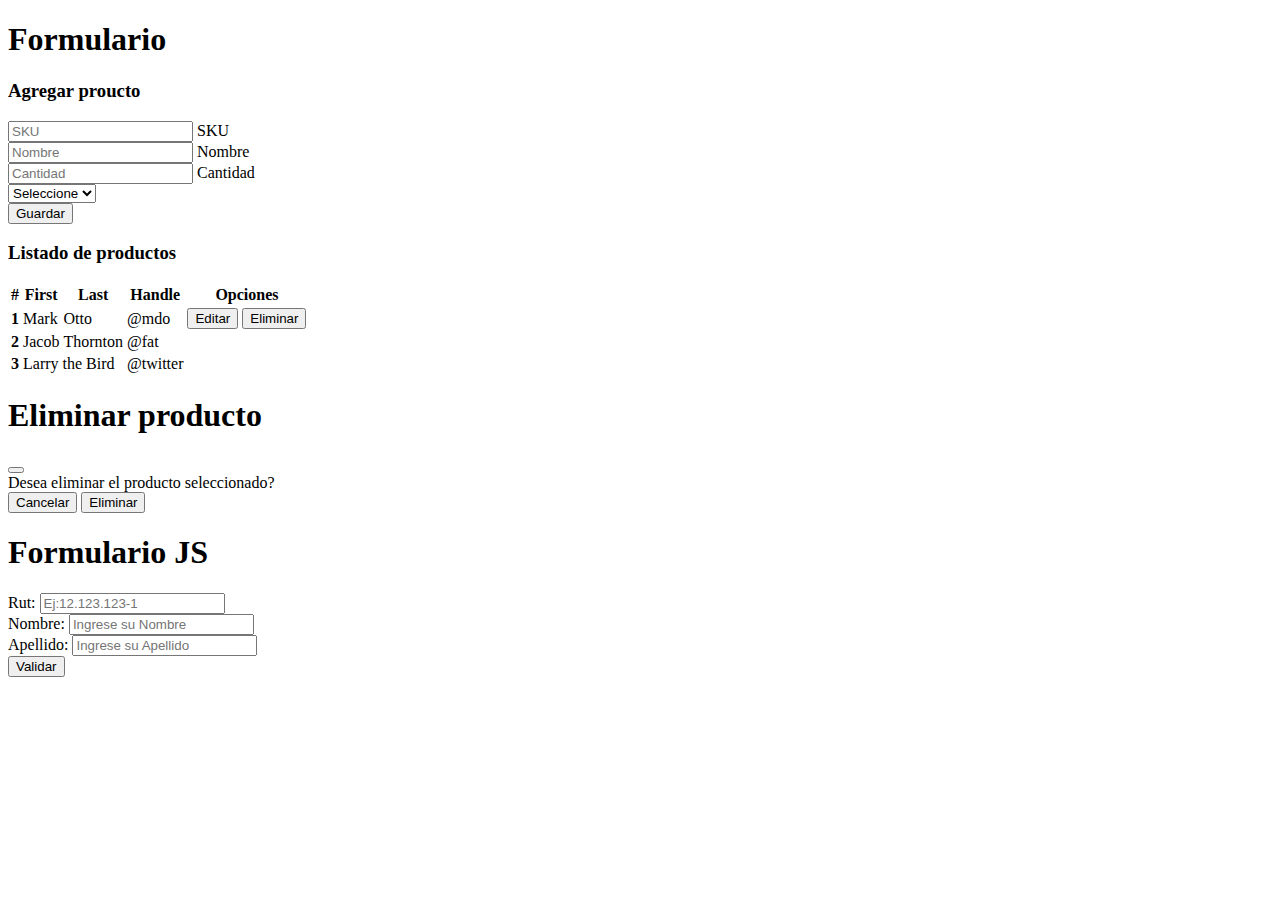
<file: formulario/index.html>
<!DOCTYPE html>
<html lang="es">
<head>
    <meta charset="UTF-8">
    <meta http-equiv="X-UA-Compatible" content="IE=edge">
    <meta name="viewport" content="width=device-width, initial-scale=1.0">
    <link href="https://cdn.jsdelivr.net/npm/bootstrap@5.3.0-alpha3/dist/css/bootstrap.min.css" rel="stylesheet" integrity="sha384-KK94CHFLLe+nY2dmCWGMq91rCGa5gtU4mk92HdvYe+M/SXH301p5ILy+dN9+nJOZ" crossorigin="anonymous">
    <title>Inicio</title>
    <link rel="stylesheet" href="css/style.css">
</head>
<body>
    <div class="container">
        <h1>Formulario</h1>
    </div>

    <div class="container mt-5">
        <h3>Agregar proucto</h3>
        <form action="#">
            <div class="row">
                <div class="col-md-3">
                    <div class="form-floating mb-3">
                        <input type="text" class="form-control" id="floatingInput" placeholder="SKU">
                        <label for="floatingInput">SKU</label>
                      </div>
                </div>
                <div class="col-md-6">
                    <div class="form-floating mb-3">
                        <input type="text" class="form-control" id="floatingInput" placeholder="Nombre">
                        <label for="floatingInput">Nombre</label>
                      </div>
                </div>
                <div class="col-md-3">
                    <div class="form-floating mb-3">
                        <input type="text" class="form-control" id="floatingInput" placeholder="Cantidad">
                        <label for="floatingInput">Cantidad</label>
                      </div>
                </div>
                <div class="col-md-3">
                    <select class="form-select" aria-label="Default select example">
                        <option selected disabled>Seleccione</option>
                        <option value="1">One</option>
                        <option value="2">Two</option>
                        <option value="3">Three</option>
                      </select>
                </div>

            </div>
            <div class="col mt-4 ">
                <button type="button" class="btn btn-success">Guardar</button>
            </div>
        </form>
    </div>



    <div class="container mt-4">
        <h3>Listado de productos</h3>
        <table class="table">
            <thead>
              <tr>
                <th scope="col">#</th>
                <th scope="col">First</th>
                <th scope="col">Last</th>
                <th scope="col">Handle</th>
                <th scope="col">Opciones</th>
              </tr>
            </thead>
            <tbody>
              <tr>
                <th scope="row">1</th>
                <td>Mark</td>
                <td>Otto</td>
                <td>@mdo</td>
                <td>
                    <button type="button" class="btn btn-primary">Editar</button>
                    <button type="button" class="btn btn-danger" data-bs-toggle="modal" data-bs-target="#exampleModal">Eliminar</button>
                </td>
            
              </tr>
              <tr>
                <th scope="row">2</th>
                <td>Jacob</td>
                <td>Thornton</td>
                <td>@fat</td>
              </tr>
              <tr>
                <th scope="row">3</th>
                <td colspan="2">Larry the Bird</td>
                <td>@twitter</td>
              </tr>
            </tbody>
          </table>
    </div>


    <!-- Button trigger modal -->
<!-- <button type="button" class="btn btn-primary" data-bs-toggle="modal" data-bs-target="#exampleModal">
    Launch demo modal
  </button> -->
  
  <!-- Modal -->
  <div class="modal fade" id="exampleModal" tabindex="-1" aria-labelledby="exampleModalLabel" aria-hidden="true">
    <div class="modal-dialog">
      <div class="modal-content">
        <div class="modal-header">
          <h1 class="modal-title fs-5" id="exampleModalLabel">Eliminar producto</h1>
          <button type="button" class="btn-close" data-bs-dismiss="modal" aria-label="Close"></button>
        </div>
        <div class="modal-body">
            Desea eliminar el producto seleccionado?
        </div>
        <div class="modal-footer">
          <button type="button" class="btn btn-secondary" data-bs-dismiss="modal">Cancelar</button>
          <button type="button" class="btn btn-danger">Eliminar</button>
        </div>
      </div>
    </div>
  </div>

  <div class="container mt-5">
    <h1>Formulario JS</h1>
  </div>

  <div class="container mt-5 mb-5">
    <form action="#">
      <div class="row">
        <div class="col">
          <label for="txtRut">Rut:</label>
          <input onblur="validarForm()" type="text" class="form-control" id="txtRut" placeholder="Ej:12.123.123-1">
          <small id="valRut">Debe ingresar su rut</small>

        </div>
        <div class="col">
          <label for="txtNombre">Nombre:</label>
          <input onblur="validarForm()" type="text" class="form-control" id="txtNombre" placeholder="Ingrese su Nombre">
          <small id="valNombre">Debe ingresar su Nombre</small>

        </div>
        <div class="col">
          <label for="txtApellido">Apellido:</label>
          <input onblur="validarForm()" type="text" class="form-control" id="txtApellido" placeholder="Ingrese su Apellido">
          <small id="valApellido">Debe ingresar su Apellido</small>

        </div>
      </div>
      <button class="btn btn-primary mt-5 w-100">Validar</button>

    </form>
  </div>

    <script src="https://cdn.jsdelivr.net/npm/@popperjs/core@2.11.7/dist/umd/popper.min.js" integrity="sha384-zYPOMqeu1DAVkHiLqWBUTcbYfZ8osu1Nd6Z89ify25QV9guujx43ITvfi12/QExE" crossorigin="anonymous"></script>
    <script src="https://cdn.jsdelivr.net/npm/bootstrap@5.3.0-alpha3/dist/js/bootstrap.min.js" integrity="sha384-Y4oOpwW3duJdCWv5ly8SCFYWqFDsfob/3GkgExXKV4idmbt98QcxXYs9UoXAB7BZ" crossorigin="anonymous"></script>
    <script src="js/form.js"></script>
  </body>
</html>
</file>
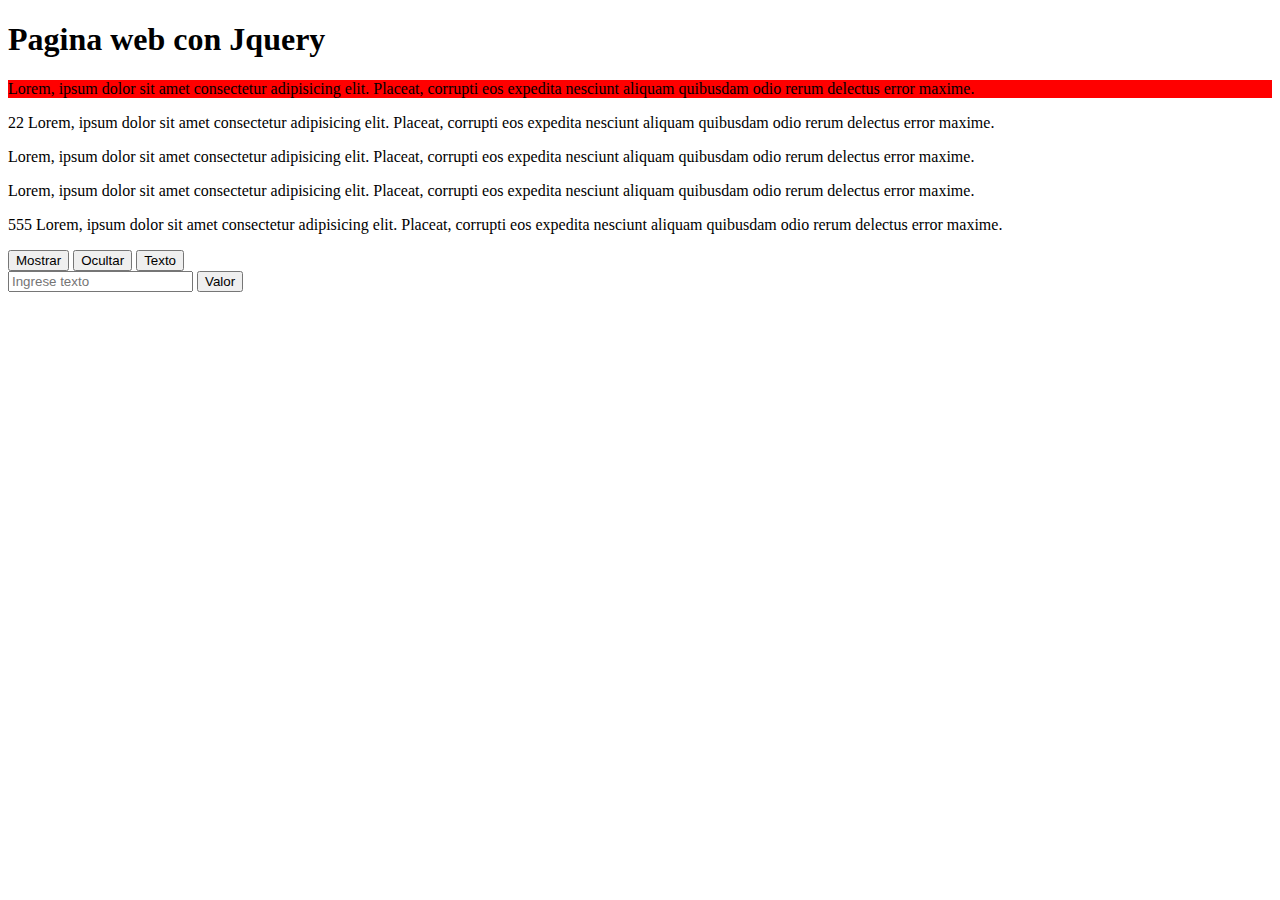
<file: Pagina JQuery/index.html>
<!DOCTYPE html>
<html lang="es">
<head>
    <meta charset="UTF-8">
    <meta http-equiv="X-UA-Compatible" content="IE=edge">
    <meta name="viewport" content="width=device-width, initial-scale=1.0">
    <link href="https://cdn.jsdelivr.net/npm/bootstrap@5.3.0-alpha3/dist/css/bootstrap.min.css" rel="stylesheet" integrity="sha384-KK94CHFLLe+nY2dmCWGMq91rCGa5gtU4mk92HdvYe+M/SXH301p5ILy+dN9+nJOZ" crossorigin="anonymous">
    <title>Inicio</title>
</head>
<body>
    <div class="container mt-5">
        <h1>Pagina web con Jquery</h1>
    </div>


    <div class="container mt-5">
        <p id="primero" class="first">Lorem, ipsum dolor sit amet consectetur adipisicing elit. Placeat, corrupti eos expedita nesciunt aliquam quibusdam odio rerum delectus error maxime.</p>
        <p id="segundo">22 Lorem, ipsum dolor sit amet consectetur adipisicing elit. Placeat, corrupti eos expedita nesciunt aliquam quibusdam odio rerum delectus error maxime.</p>
        <p id="tercero">Lorem, ipsum dolor sit amet consectetur adipisicing elit. Placeat, corrupti eos expedita nesciunt aliquam quibusdam odio rerum delectus error maxime.</p>
        <p id="cuarto">Lorem, ipsum dolor sit amet consectetur adipisicing elit. Placeat, corrupti eos expedita nesciunt aliquam quibusdam odio rerum delectus error maxime.</p>
        <p id="quinto">555  Lorem, ipsum dolor sit amet consectetur adipisicing elit. Placeat, corrupti eos expedita nesciunt aliquam quibusdam odio rerum delectus error maxime.</p>  
    </div>

    <div class="container">
        <button id="mostrar" class="btn btn-primary">Mostrar</button>
        <button id="ocultar" class="btn btn-warning">Ocultar</button>
        <button id="boton" class="btn btn-secondary">Texto</button>
    </div>

    <div class="container mt-5">
        <input id="txtDatos" type="text" class="form-control" placeholder="Ingrese texto">
        <button class="btn btn-primary mt-2" id="valor">Valor</button>
    </div>
    <script src="js/jquery-3.6.4.min.js"></script>
    <script src="https://cdn.jsdelivr.net/npm/@popperjs/core@2.11.7/dist/umd/popper.min.js" integrity="sha384-zYPOMqeu1DAVkHiLqWBUTcbYfZ8osu1Nd6Z89ify25QV9guujx43ITvfi12/QExE" crossorigin="anonymous"></script>
    <script src="https://cdn.jsdelivr.net/npm/bootstrap@5.3.0-alpha3/dist/js/bootstrap.min.js" integrity="sha384-Y4oOpwW3duJdCWv5ly8SCFYWqFDsfob/3GkgExXKV4idmbt98QcxXYs9UoXAB7BZ" crossorigin="anonymous"></script>
    <script src="js/function.js"></script>
</body>
</html>
</file>
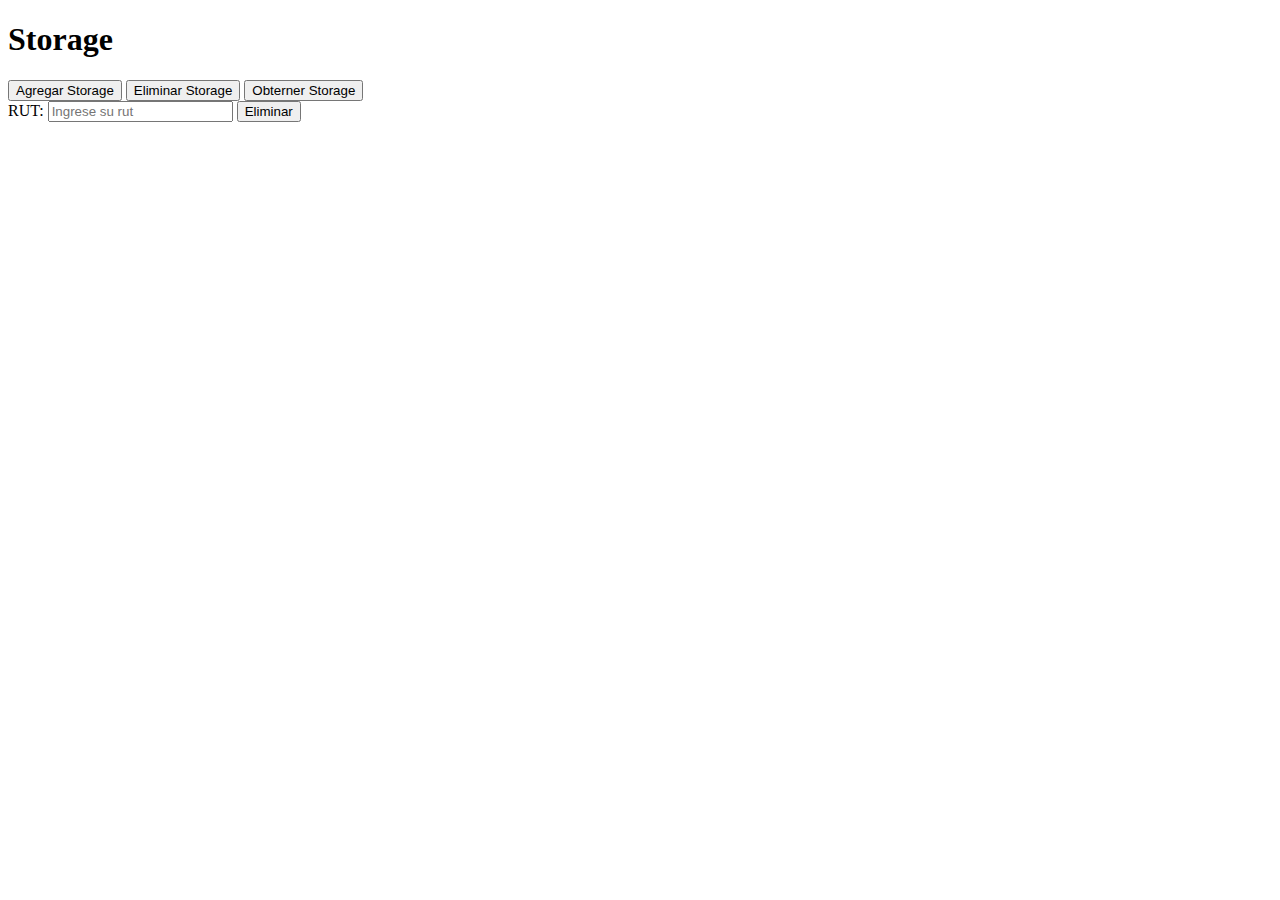
<file: storage.html>
<!DOCTYPE html>
<html lang="en">
<head>
    <meta charset="UTF-8">
    <meta http-equiv="X-UA-Compatible" content="IE=edge">
    <meta name="viewport" content="width=device-width, initial-scale=1.0">
    <link href="https://cdn.jsdelivr.net/npm/bootstrap@5.3.0-alpha3/dist/css/bootstrap.min.css" rel="stylesheet" integrity="sha384-KK94CHFLLe+nY2dmCWGMq91rCGa5gtU4mk92HdvYe+M/SXH301p5ILy+dN9+nJOZ" crossorigin="anonymous">

    <title>STORAGE</title>
</head>
<body>
    
<div class="container mt-5">
    <h1>Storage</h1>

    <!--  -->
</div>
<div class="container mt--5">
    <button onclick="crear()" class="btn btn-primary">Agregar Storage</button>
    <button onclick="eliminar()" class="btn btn-danger">Eliminar Storage</button>
    <button onclick="obtener()" class="btn btn-secondary">Obterner Storage</button>
</div>


<div class="container mt-5">
    <label for="txtRut">RUT: </label>
    <input type="text" id="txtRut" placeholder="Ingrese su rut" class="form-control">
    <button onclick="eliminarUnoStorage()" class="btn btn-danger mt-3">Eliminar</button>
    
</div>





    <script src="https://cdn.jsdelivr.net/npm/@popperjs/core@2.11.7/dist/umd/popper.min.js" integrity="sha384-zYPOMqeu1DAVkHiLqWBUTcbYfZ8osu1Nd6Z89ify25QV9guujx43ITvfi12/QExE" crossorigin="anonymous"></script>
    <script src="https://cdn.jsdelivr.net/npm/bootstrap@5.3.0-alpha3/dist/js/bootstrap.min.js" integrity="sha384-Y4oOpwW3duJdCWv5ly8SCFYWqFDsfob/3GkgExXKV4idmbt98QcxXYs9UoXAB7BZ" crossorigin="anonymous"></script>
    <script src="Pagina web JS/js/storage.js"></script>
</body>
</html>
</file>
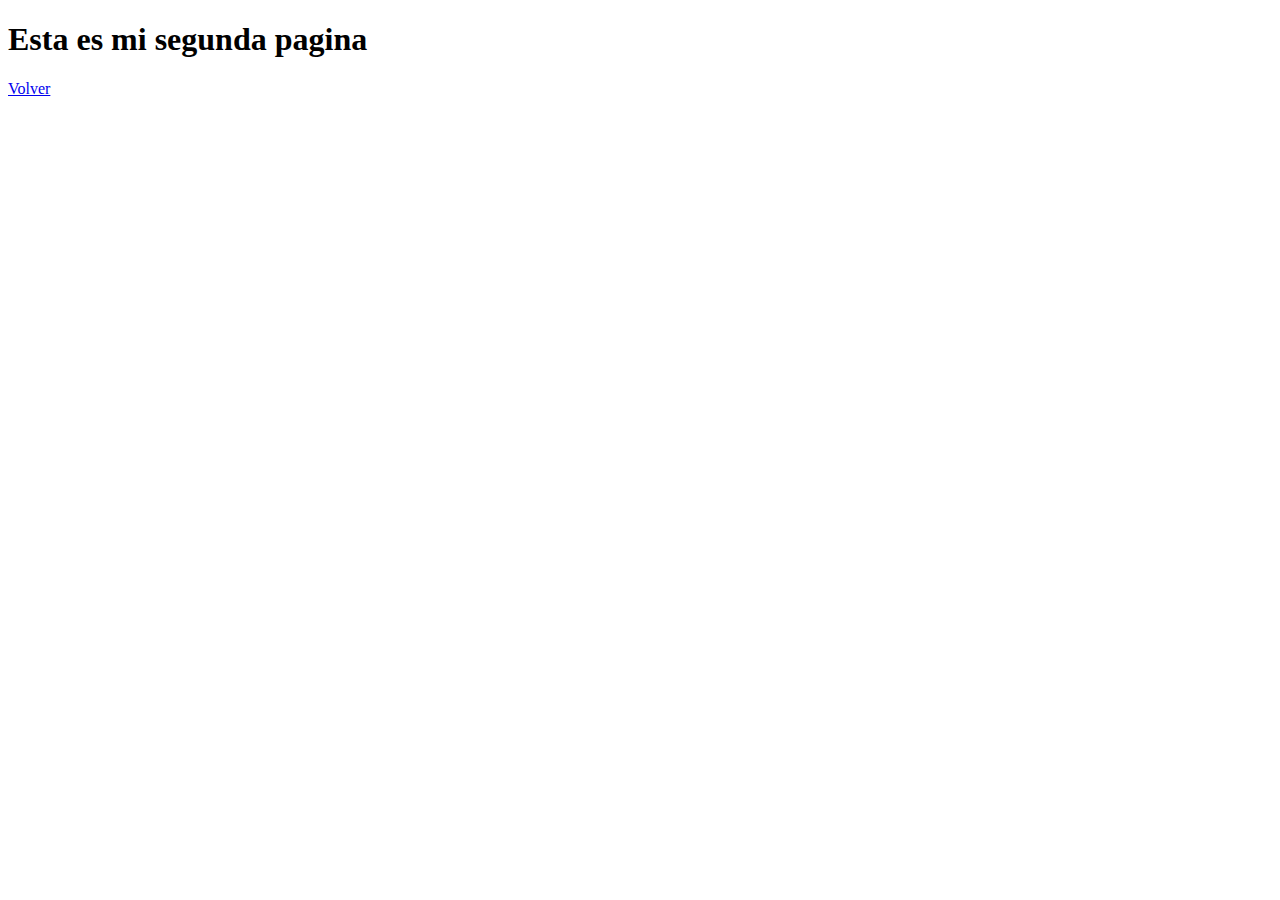
<file: Mi web/Segundo.html>
<!DOCTYPE html>
<html lang="es">
<head>
    <meta charset="UTF-8">
    <meta http-equiv="X-UA-Compatible" content="IE=edge">
    <meta name="viewport" content="width=device-width, initial-scale=1.0">
    <title>Segundo</title>
</head>
<body>
    <h1>Esta es mi segunda pagina</h1>
    <a href="inicio.html">Volver</a>
</body>
</html>
</file>
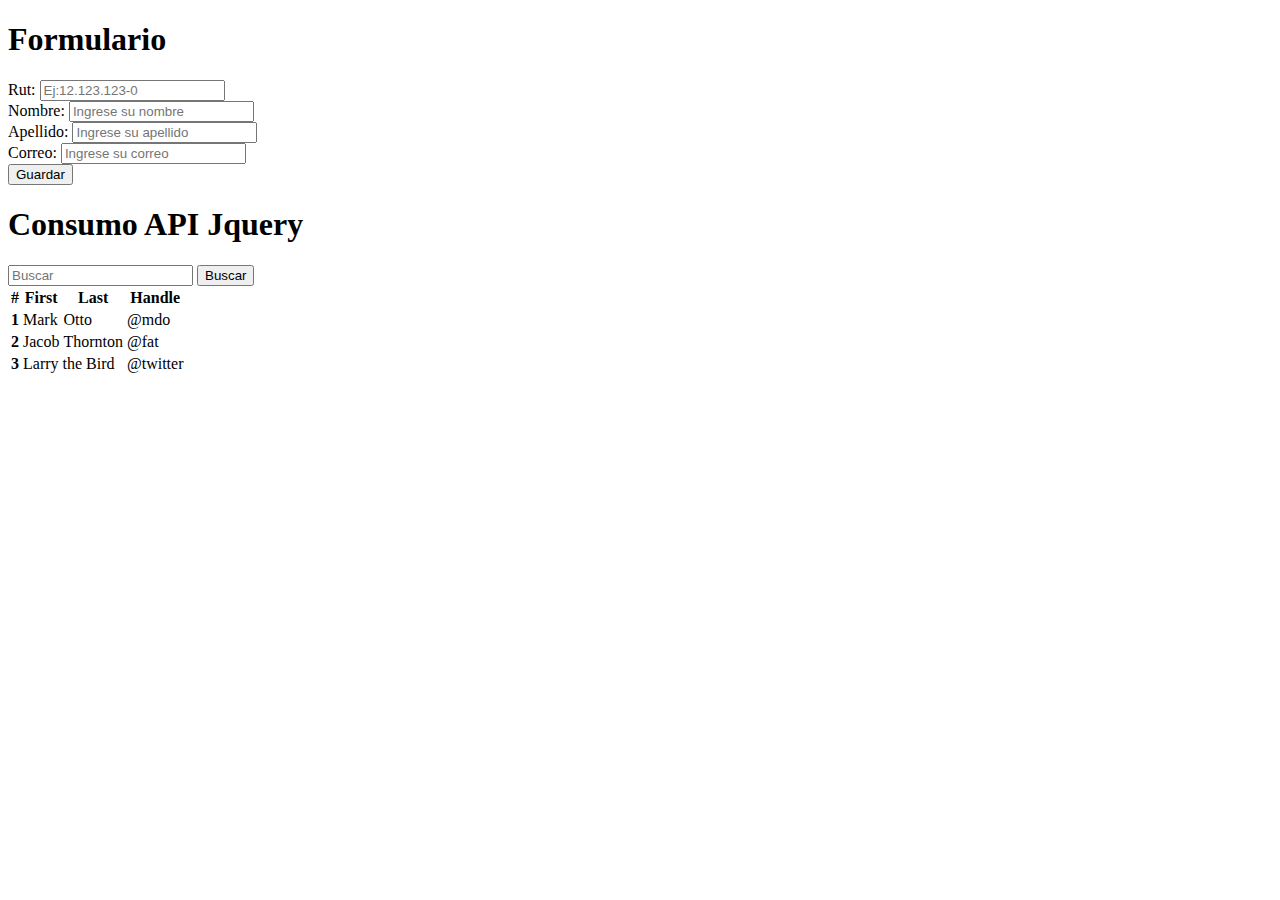
<file: Pagina JQuery/form.html>
<!DOCTYPE html>
<html lang="es">
<head>
    <meta charset="UTF-8">
    <meta http-equiv="X-UA-Compatible" content="IE=edge">
    <meta name="viewport" content="width=device-width, initial-scale=1.0">
    <link href="https://cdn.jsdelivr.net/npm/bootstrap@5.3.0-alpha3/dist/css/bootstrap.min.css" rel="stylesheet" integrity="sha384-KK94CHFLLe+nY2dmCWGMq91rCGa5gtU4mk92HdvYe+M/SXH301p5ILy+dN9+nJOZ" crossorigin="anonymous">
    <link rel="stylesheet" href="css/style.css">
    <title>Formulario Jquery</title>
</head>
<body>

    <div class="container">
        <h1>Formulario</h1>
    </div>


    <div class="container">
        <form action="" id="miFormulario">
            <div class="row">
                <div class="col">
                    <label for="txtRut">Rut:</label>
                    <input name="rut" id="txtRut" type="text" class="form-control" placeholder="Ej:12.123.123-0">
                </div>
                <div class="col">
                    <label for="txtNombre">Nombre:</label>
                    <input name="nombre" id="txtNombre" type="text" class="form-control" placeholder="Ingrese su nombre">
                </div>
                <div class="col">
                    <label for="txtApellido">Apellido:</label>
                    <input name="apellido" id="txtApellido" type="text" class="form-control" placeholder="Ingrese su apellido">
                </div>
                <div class="col">
                    <label for="txtCorreo">Correo:</label>
                    <input name="correo" id="txtCorreo" type="text" class="form-control" placeholder="Ingrese su correo">
                </div>
            </div>
            <button class="btn btn-primary mt-3 w-100">Guardar</button>
        </form>
    </div>


    <div class="container mt-5">
        <h1>Consumo API Jquery</h1>
    </div>

    

    <div class="container" id="contenedor"></div>

    <!-- este sirve para editar productos -->
    <div class="container">
        <div class="input-group mb-3">
            <input id="txtBuscar" class="form-control" placeholder="Buscar" aria-label="Recipient's username" aria-describedby="button-addon2">
            <button class="btn btn-outline-success" type="button" id="btn-buscar">Buscar</button>
          </div>
        <table class="table">
            <thead>
              <tr>
                <th scope="col">#</th>
                <th scope="col">First</th>
                <th scope="col">Last</th>
                <th scope="col">Handle</th>
              </tr>
            </thead>
            <tbody>
              <tr>
                <th scope="row">1</th>
                <td>Mark</td>
                <td>Otto</td>
                <td>@mdo</td>
              </tr>
              <tr>
                <th scope="row">2</th>
                <td>Jacob</td>
                <td>Thornton</td>
                <td>@fat</td>
              </tr>
              <tr>
                <th scope="row">3</th>
                <td colspan="2">Larry the Bird</td>
                <td>@twitter</td>
              </tr>
            </tbody>
          </table>

          
        </div>
    

    
    
    <script src="js/jquery-3.6.4.min.js"></script>
    <script src="https://cdn.jsdelivr.net/npm/@popperjs/core@2.11.7/dist/umd/popper.min.js" integrity="sha384-zYPOMqeu1DAVkHiLqWBUTcbYfZ8osu1Nd6Z89ify25QV9guujx43ITvfi12/QExE" crossorigin="anonymous"></script>
    <script src="https://cdn.jsdelivr.net/npm/bootstrap@5.3.0-alpha3/dist/js/bootstrap.min.js" integrity="sha384-Y4oOpwW3duJdCWv5ly8SCFYWqFDsfob/3GkgExXKV4idmbt98QcxXYs9UoXAB7BZ" crossorigin="anonymous"></script>
    <script src="js/jquery.validate.min.js"></script>
    <script src="js/formValidation.js"></script>
</body>
</html>
</file>
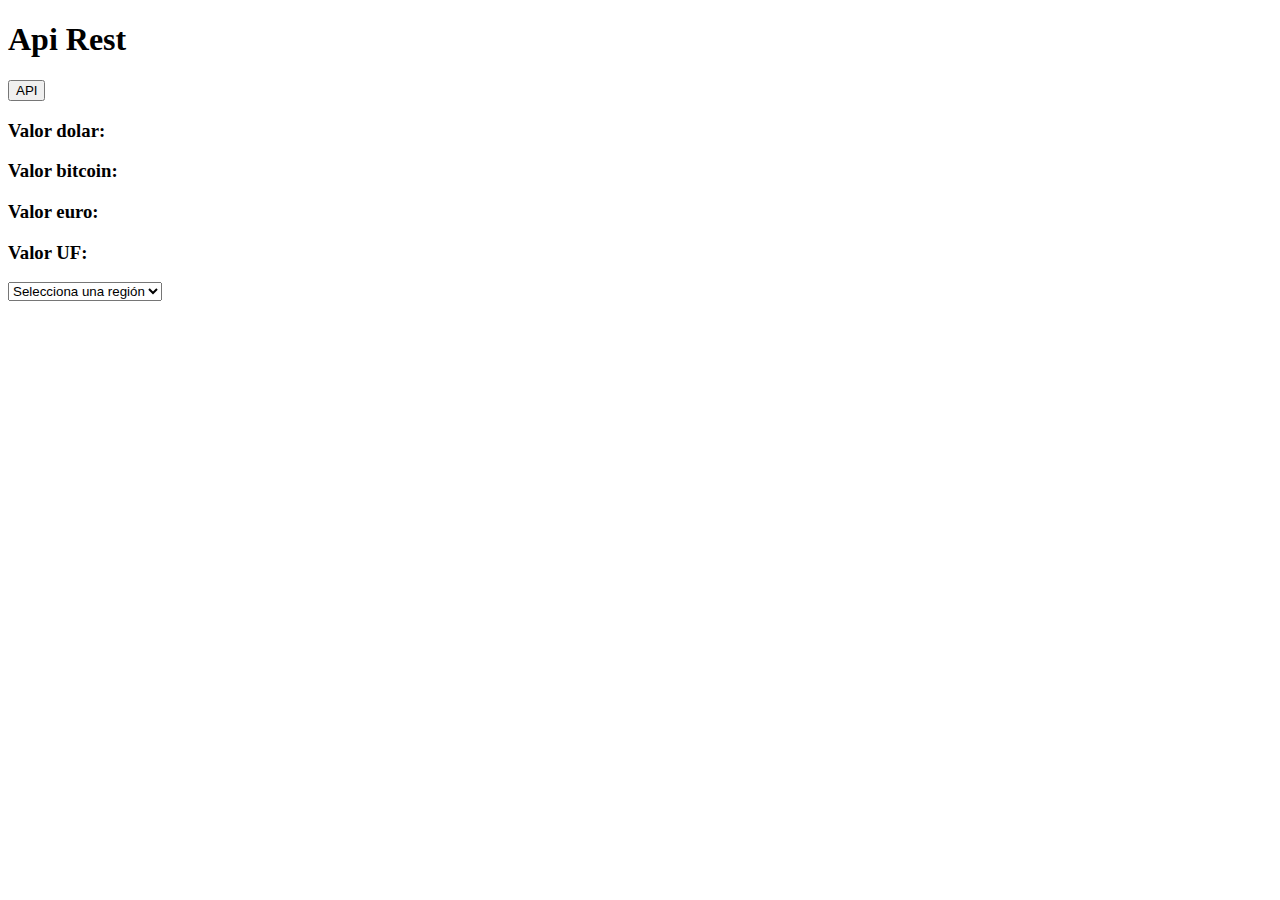
<file: Pagina web JS/api.html>
<!DOCTYPE html>
<html lang="es">
<head>
    <meta charset="UTF-8">
    <meta http-equiv="X-UA-Compatible" content="IE=edge">
    <meta name="viewport" content="width=device-width, initial-scale=1.0">
    <link href="https://cdn.jsdelivr.net/npm/bootstrap@5.3.0-alpha3/dist/css/bootstrap.min.css" rel="stylesheet" integrity="sha384-KK94CHFLLe+nY2dmCWGMq91rCGa5gtU4mk92HdvYe+M/SXH301p5ILy+dN9+nJOZ" crossorigin="anonymous">
    <title>APi Rest</title>
</head>
<body onload="region()">
    
    <div class="container">
        <h1>Api Rest</h1>
    </div>



    <div class="container">
        <button onclick="consumoApi()" class="btn btn-primary">API</button>
    </div>

    <div class="container mb-5 mt-5">
        <h3 id="resultDolar" >Valor dolar: </h3>
        <h3 id="resultBitcoin">Valor bitcoin: </h3>
        <h3 id="resultEuro">Valor euro: </h3>
        <h3 id="resultUf">Valor UF: </h3>
    </div>


    <div class="container">
        <select id="regiones">
            <option value="">Selecciona una región</option>
          </select>
          
    </div>



    <script src="https://cdn.jsdelivr.net/npm/@popperjs/core@2.11.7/dist/umd/popper.min.js" integrity="sha384-zYPOMqeu1DAVkHiLqWBUTcbYfZ8osu1Nd6Z89ify25QV9guujx43ITvfi12/QExE" crossorigin="anonymous"></script>
    <script src="https://cdn.jsdelivr.net/npm/bootstrap@5.3.0-alpha3/dist/js/bootstrap.min.js" integrity="sha384-Y4oOpwW3duJdCWv5ly8SCFYWqFDsfob/3GkgExXKV4idmbt98QcxXYs9UoXAB7BZ" crossorigin="anonymous"></script>
    <script src="js/apiRest.js"></script>
</body>
</html>
</file>
<file: formulario/css/style.css>
small{
    color: red;
    
}
</file>
<file: Pagina JQuery/css/style.css>
.error{
    color: red;
}
</file>
